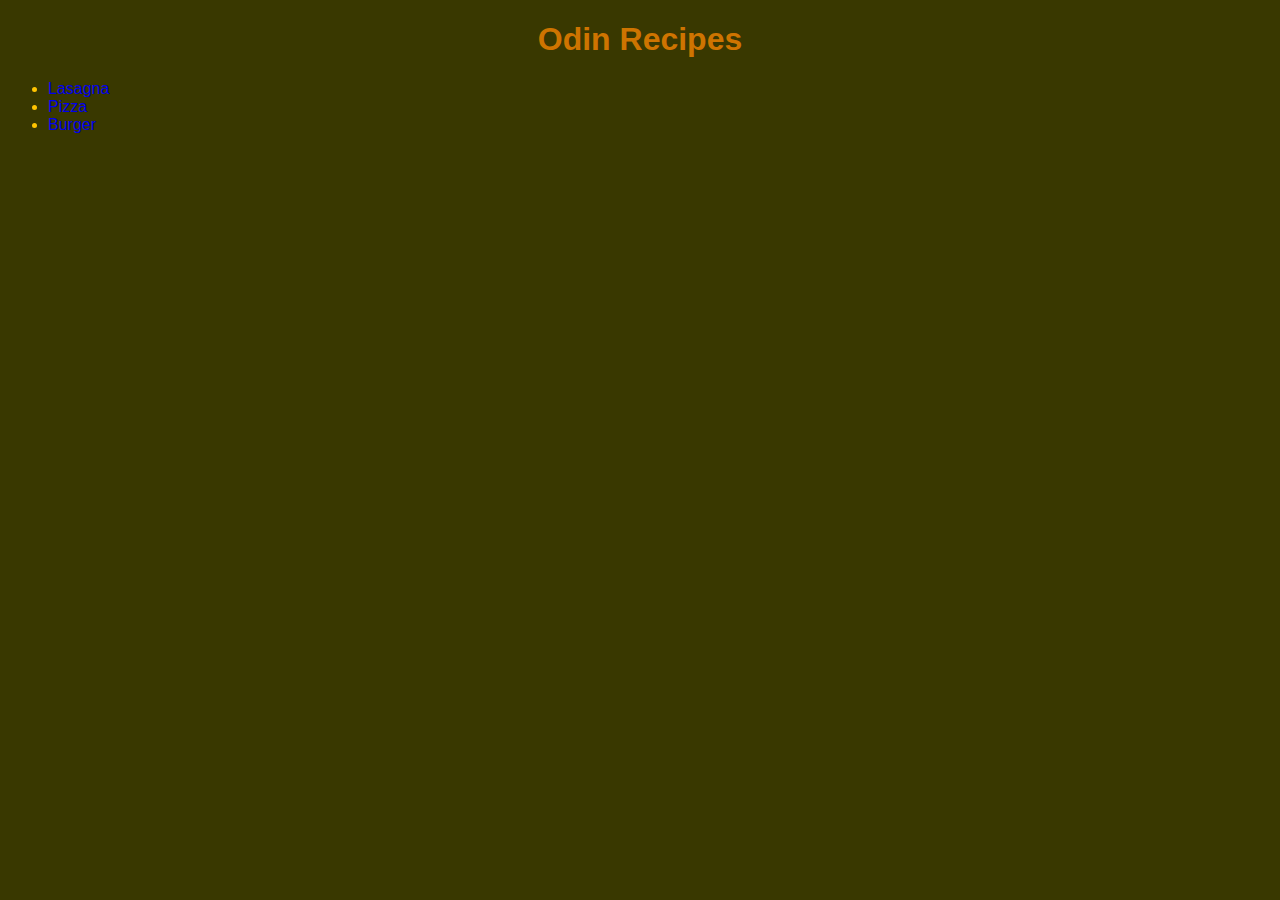
<file: index.html>
<!DOCTYPE html>
<html lang="en">
<head>
    <meta charset="UTF-8">
    <meta http-equiv="X-UA-Compatible" content="IE=edge">
    <meta name="viewport" content="width=device-width, initial-scale=1.0">
    <title>Odin Recipes</title>
    <link rel="stylesheet" href="styles.css">
</head>
<body>
    <h1>Odin Recipes</h1>
    <ul>
        <li><a href="recipes/lasagna.html">Lasagna</a></li>
        <li><a href="recipes/pizza.html">Pizza</a></li>
        <li><a href="recipes/burger.html">Burger</a></li>
    </ul>
</body>
</html>
</file>
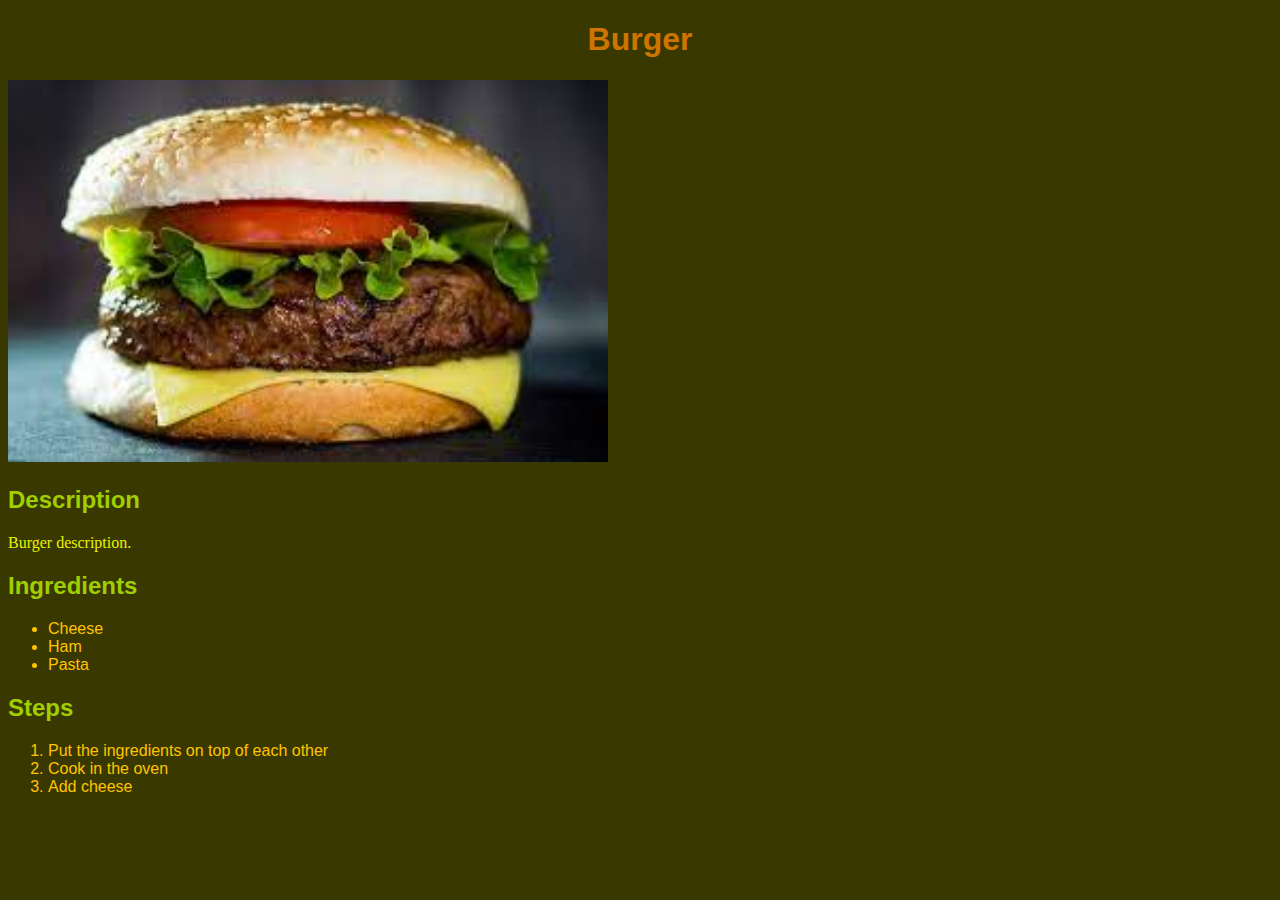
<file: recipes/burger.html>
<!DOCTYPE html>
<html lang="en">
<head>
    <meta charset="UTF-8">
    <meta http-equiv="X-UA-Compatible" content="IE=edge">
    <meta name="viewport" content="width=device-width, initial-scale=1.0">
    <title>Document</title>
    <link rel="stylesheet" href="../styles.css">
</head>
<body>
    <h1>Burger</h1>
    <img src="../img/burger.jpg">
    <h2>Description</h2>
    <p>Burger description.</p>
    <h2>Ingredients</h2>
    <ul>
        <li>Cheese</li>
        <li>Ham</li>
        <li>Pasta</li>
    </ul>
    <h2>Steps</h2>
    <ol>
        <li>Put the ingredients on top of each other</li>
        <li>Cook in the oven</li>
        <li>Add cheese</li>
    </ol>
</body>
</html>
</file>
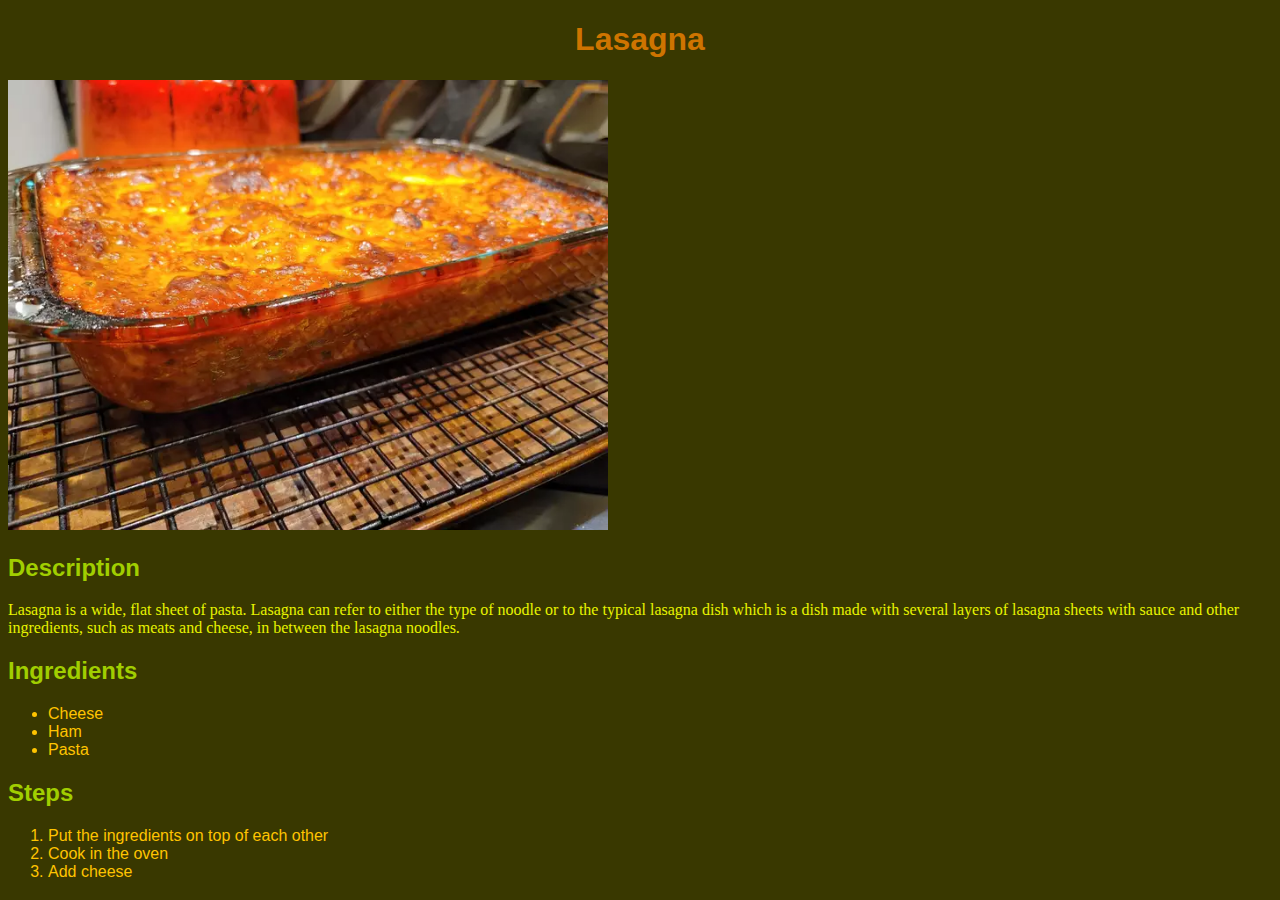
<file: recipes/lasagna.html>
<!DOCTYPE html>
<html lang="en">
<head>
    <meta charset="UTF-8">
    <meta http-equiv="X-UA-Compatible" content="IE=edge">
    <meta name="viewport" content="width=device-width, initial-scale=1.0">
    <title>Document</title>
    <link rel="stylesheet" href="../styles.css">
</head>
<body>
    <h1>Lasagna</h1>
    <img src="../img/lasagna.webp">
    <h2>Description</h2>
    <p>Lasagna is a wide, flat sheet of pasta. Lasagna can refer to either the type of noodle or to the typical lasagna dish which is a dish made with several layers of lasagna sheets with sauce and other ingredients, such as meats and cheese, in between the lasagna noodles.</p>
    <h2>Ingredients</h2>
    <ul>
        <li>Cheese</li>
        <li>Ham</li>
        <li>Pasta</li>
    </ul>
    <h2>Steps</h2>
    <ol>
        <li>Put the ingredients on top of each other</li>
        <li>Cook in the oven</li>
        <li>Add cheese</li>
    </ol>
</body>
</html>
</file>
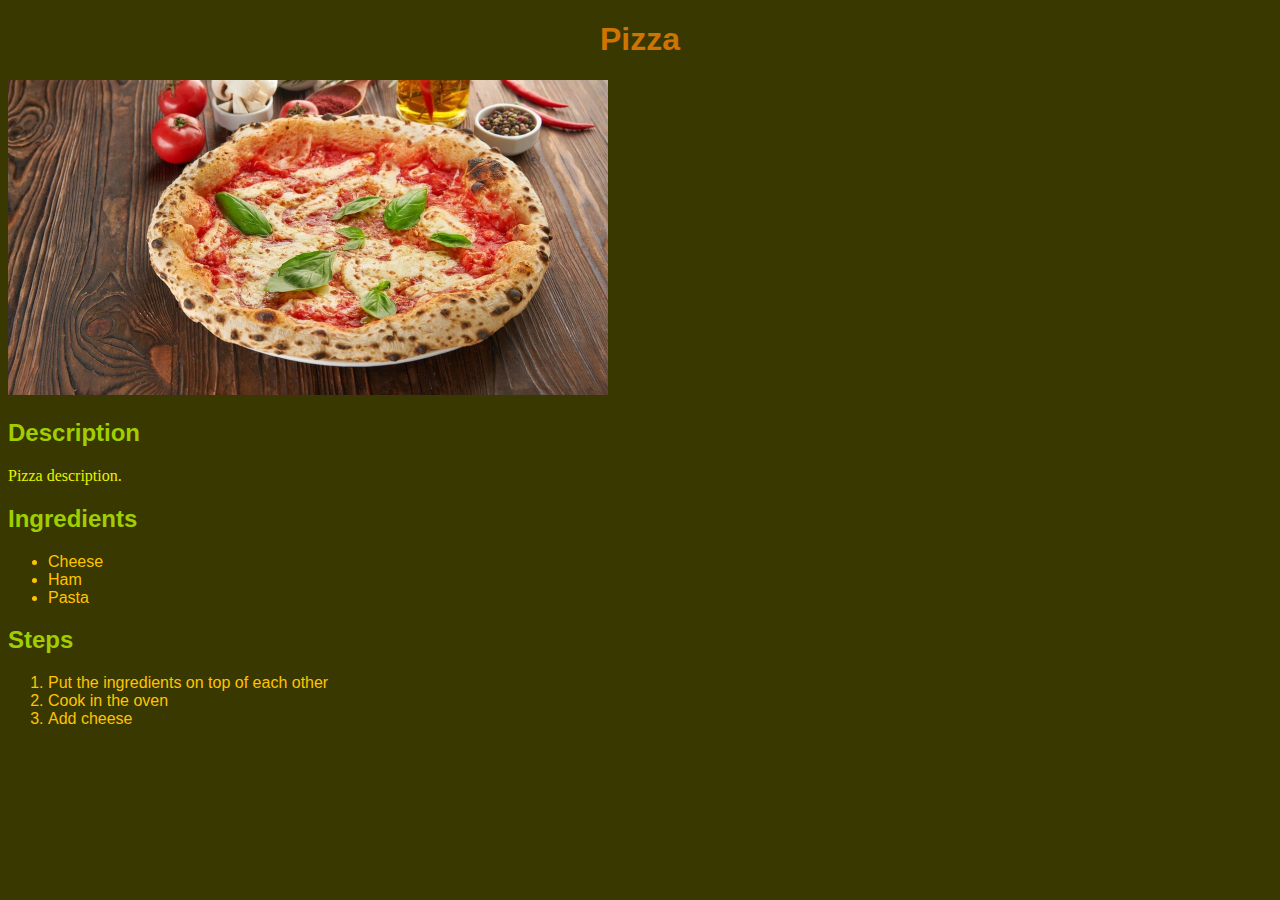
<file: recipes/pizza.html>
<!DOCTYPE html>
<html lang="en">
<head>
    <meta charset="UTF-8">
    <meta http-equiv="X-UA-Compatible" content="IE=edge">
    <meta name="viewport" content="width=device-width, initial-scale=1.0">
    <title>Document</title>
    <link rel="stylesheet" href="../styles.css">
</head>
<body>
    <h1>Pizza</h1>
    <img src="../img/pizza.jpg">
    <h2>Description</h2>
    <p>Pizza description.</p>
    <h2>Ingredients</h2>
    <ul>
        <li>Cheese</li>
        <li>Ham</li>
        <li>Pasta</li>
    </ul>
    <h2>Steps</h2>
    <ol>
        <li>Put the ingredients on top of each other</li>
        <li>Cook in the oven</li>
        <li>Add cheese</li>
    </ol>
</body>
</html>
</file>
<file: styles.css>
body {
    background-color: rgb(57, 56, 0);
    color:rgb(231, 243, 0)
}

h1 {
    text-align: center;
    font-family: 'Lucida Sans', 'Lucida Sans Regular', 'Lucida Grande', 'Lucida Sans Unicode', Geneva, Verdana, sans-serif;
    color: rgb(206, 116, 0);
}

h2 {
    font-family: 'Lucida Sans', 'Lucida Sans Regular', 'Lucida Grande', 'Lucida Sans Unicode', Geneva, Verdana, sans-serif;
    color: rgb(161, 206, 0);
}

li {
    font-family: 'Trebuchet MS', 'Lucida Sans Unicode', 'Lucida Grande', 'Lucida Sans', Arial, sans-serif;
    color: rgb(255, 196, 0);
}

a {
    text-decoration: none;
}

a:visited {
    color: inherit;
}

img {
    width: 600px;
    height: auto;
}
</file>
